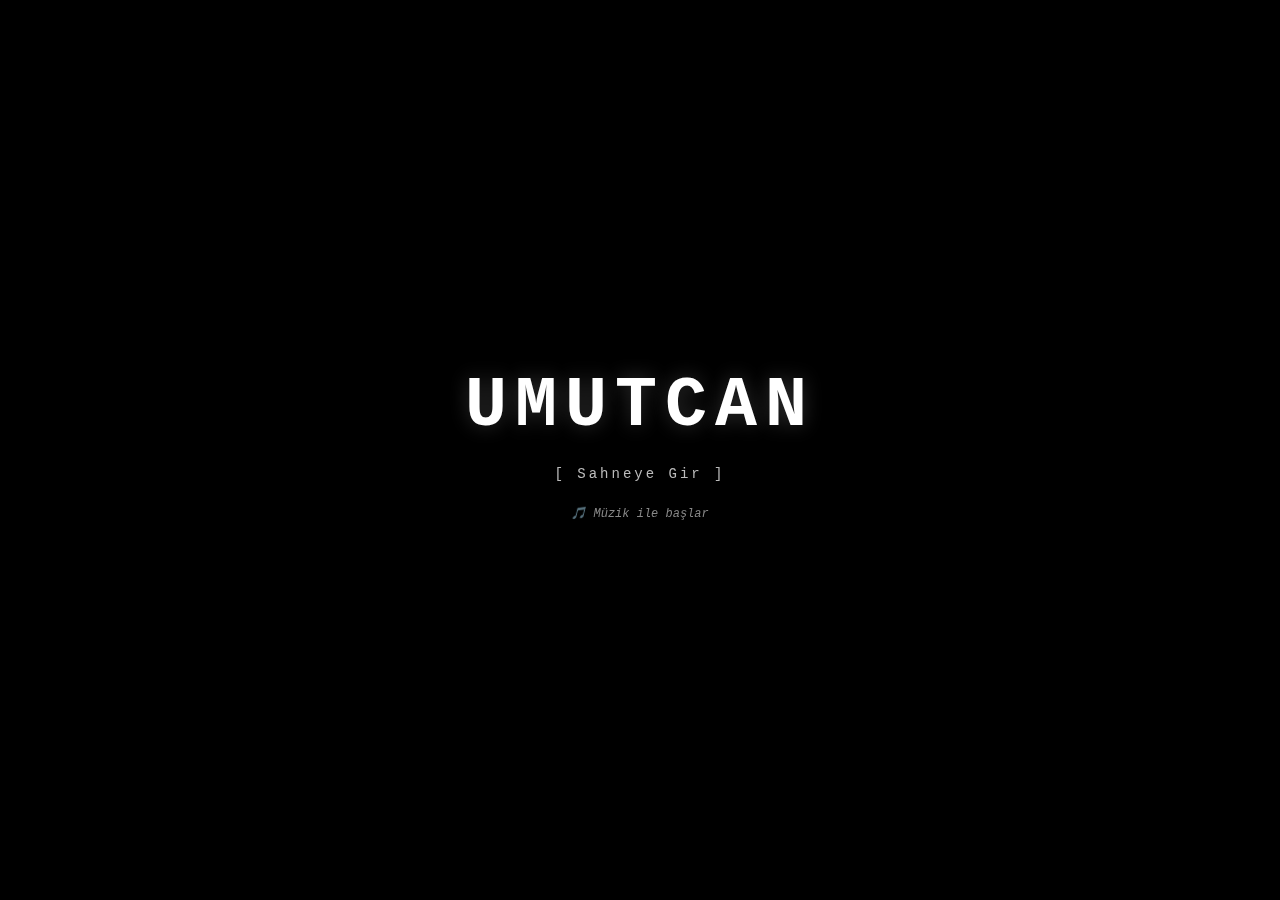
<file: index.html>
<!DOCTYPE html>
<html lang="en">

  <head>
    <meta charset="UTF-8">
    <title>Untitled</title>
    <link rel="stylesheet" href="./style.css">

  </head>
    
  <body>
  <link rel="stylesheet" href="https://cdnjs.cloudflare.com/ajax/libs/font-awesome/6.4.0/css/all.min.css">

<audio id="bg-music" preload="auto" loop></audio>

<div id="intro-screen" onclick="enterSite()"></div>

<div class="container">
  <header class="sidebar" id="sidebar-area"></header>
  <main class="content" id="content-area"></main>
</div>
    <script  src="./script.js"></script>

  </body>
  
</html>
</file>
<file: style.css>
/* --- TEMEL AYARLAR --- */
body { margin: 0; padding: 0; background-color: #050505; color: #e0e0e0; font-family: 'Courier New', Courier, monospace; height: 100vh; overflow: hidden; }
.container { display: flex; width: 85%; max-width: 1300px; height: 100vh; align-items: center; gap: 60px; margin: 0 auto; opacity: 0; transition: opacity 2s ease; }

/* --- GİRİŞ EKRANI --- */
#intro-screen { position: fixed; top: 0; left: 0; width: 100%; height: 100%; z-index: 9999; display: flex; flex-direction: column; align-items: center; justify-content: center; cursor: pointer; transition: opacity 1s ease; background-size: cover; background-position: center; background-repeat: no-repeat; }
#intro-screen h1 { font-size: 70px; letter-spacing: 8px; color: #fff; animation: fadeIn 2s ease; margin: 0; text-shadow: 0 0 20px rgba(255,255,255,0.2); }
.click-hint { font-size: 14px; margin-top: 20px; color: #bbb; letter-spacing: 3px; animation: blink 2s infinite; }
.music-note { font-size: 12px; color: #888; margin-top: 10px; font-style: italic; }

/* --- SIDEBAR --- */
.sidebar { flex: 1; display: flex; flex-direction: column; justify-content: center; border-right: 1px solid #222; padding-right: 40px; height: 70vh; }
.identity { display: flex; flex-direction: column; align-items: center; text-align: center; margin-bottom: 40px; }
.img-frame { width: 140px; height: 140px; border-radius: 50%; border: 2px solid #333; margin-bottom: 20px; overflow: hidden; display: flex; justify-content: center; align-items: center; }
.inner-img { width: 100%; height: 100%; object-fit: cover; filter: grayscale(100%) contrast(120%); }
.identity h1 { font-size: 38px; font-weight: normal; margin: 0; color: #fff; letter-spacing: 6px; line-height: 1.2; }
.role { font-size: 12px; margin-top: 10px; color: #888; letter-spacing: 3px; text-transform: uppercase; }
.menu { display: flex; flex-direction: column; gap: 20px; align-items: center; }
.menu a { text-decoration: none; color: #555; font-size: 18px; transition: 0.3s; cursor: pointer; }
.menu a:hover, .menu a.active { color: #fff; letter-spacing: 2px; }

/* --- İÇERİK --- */
.content { flex: 2.5; height: 70vh; overflow-y: auto; padding-left: 30px; padding-right: 10px; }
.content::-webkit-scrollbar { width: 4px; } .content::-webkit-scrollbar-track { background: #000; } .content::-webkit-scrollbar-thumb { background: #333; }
.hidden-section { display: none; }
.content-section { animation: slideUp 0.8s ease; }

/* --- HAKKIMDA --- */
.about-layout { display: flex; gap: 40px; align-items: center; }
.about-img-frame { width: 100%; max-width: 300px; height: 400px; overflow: hidden; border-radius: 2px; box-shadow: 10px 10px 0px #111; }
.about-inner-img { width: 100%; height: 100%; object-fit: cover; filter: grayscale(100%) contrast(110%); transition: transform 0.3s ease; }
.about-text h2 { font-size: 28px; color: #fff; letter-spacing: 3px; border-bottom: 1px solid #333; padding-bottom: 15px; margin-top: 0; }
.about-text p { line-height: 1.8; color: #aaa; font-size: 15px; }
.signature { margin-top: 30px; font-style: italic; color: #666; text-align: right; }

/* --- PROJELER --- */
.timeline { border-left: 1px solid #333; padding-left: 30px; margin-left: 10px; position: relative; }
.timeline-item { position: relative; margin-bottom: 80px; }
.timeline-item::before { content: ''; position: absolute; left: -36px; top: 5px; width: 10px; height: 10px; background: #333; border-radius: 50%; transition: 0.3s; }
.timeline-item:hover::before { background: #fff; box-shadow: 0 0 10px #fff; }
.timeline-date { font-size: 14px; color: #666; margin-bottom: 15px; letter-spacing: 2px; font-weight: bold;}
.project-img { width: 100%; max-width: 300px; aspect-ratio: 4 / 5; object-fit: cover; border-radius: 3px; opacity: 0.7; transition: 0.5s; margin-bottom: 20px; filter: grayscale(80%); box-shadow: 5px 5px 15px rgba(0,0,0,0.5);}
.timeline-item:hover .project-img { opacity: 1; filter: grayscale(0%); }
.project-title { font-size: 32px; margin: 0; color: #ddd; }
.project-cat { font-size: 14px; color: #666; font-style: italic; margin-bottom: 10px; }
.project-desc { font-size: 14px; color: #999; line-height: 1.5; max-width: 500px; }

/* --- İLETİŞİM --- */
.contact-layout { display: flex; flex-direction: column; gap: 50px; }
.contact-form-area h2 { font-size: 24px; letter-spacing: 3px; margin-bottom: 30px; color: #ddd; }
.cinematic-form { display: flex; flex-direction: column; gap: 25px; max-width: 500px; }
.input-group input, .input-group textarea { width: 100%; background: transparent; border: none; border-bottom: 1px solid #333; color: #fff; padding: 10px 0; font-family: 'Courier New', Courier, monospace; font-size: 16px; outline: none; transition: 0.3s; }
.input-group input:focus, .input-group textarea:focus { border-bottom: 1px solid #fff; }
.submit-btn { align-self: flex-start; background: #111; color: #888; border: 1px solid #333; padding: 10px 30px; font-family: 'Courier New'; cursor: pointer; transition: 0.3s; margin-top: 10px; letter-spacing: 2px;}
.submit-btn:hover { background: #fff; color: #000; }
.social-area h3 { font-size: 14px; color: #444; letter-spacing: 2px; margin-bottom: 20px; }
.social-icons { display: flex; gap: 30px; }
.social-icons a { font-size: 28px; color: #555; transition: 0.3s; }
.social-icons a:hover { color: #fff; transform: scale(1.2); }
.fa-imdb { font-size: 32px; }

/* --- ANİMASYONLAR --- */
@keyframes fadeIn { from { opacity: 0; } to { opacity: 1; } }
@keyframes slideUp { from { transform: translateY(20px); opacity: 0; } to { transform: translateY(0); opacity: 1; } }
@keyframes blink { 0%, 100% { opacity: 0.3; } 50% { opacity: 1; } }
.hide-intro { opacity: 0; pointer-events: none; }
.show-site { opacity: 1; }
@media (max-width: 768px) { .container { flex-direction: column; width: 90%; height: auto; padding-top: 50px; gap: 30px;} .sidebar { border-right: none; border-bottom: 1px solid #222; padding-bottom: 30px; height: auto; align-items: center; } .content { height: auto; padding: 0; } .about-layout { flex-direction: column; } .timeline { border-left: none; border-top: 1px solid #333; padding-left: 0; padding-top: 30px; margin-left: 0; } .timeline-item::before { display: none; } .project-img { max-width: 100%; } }
</file>
